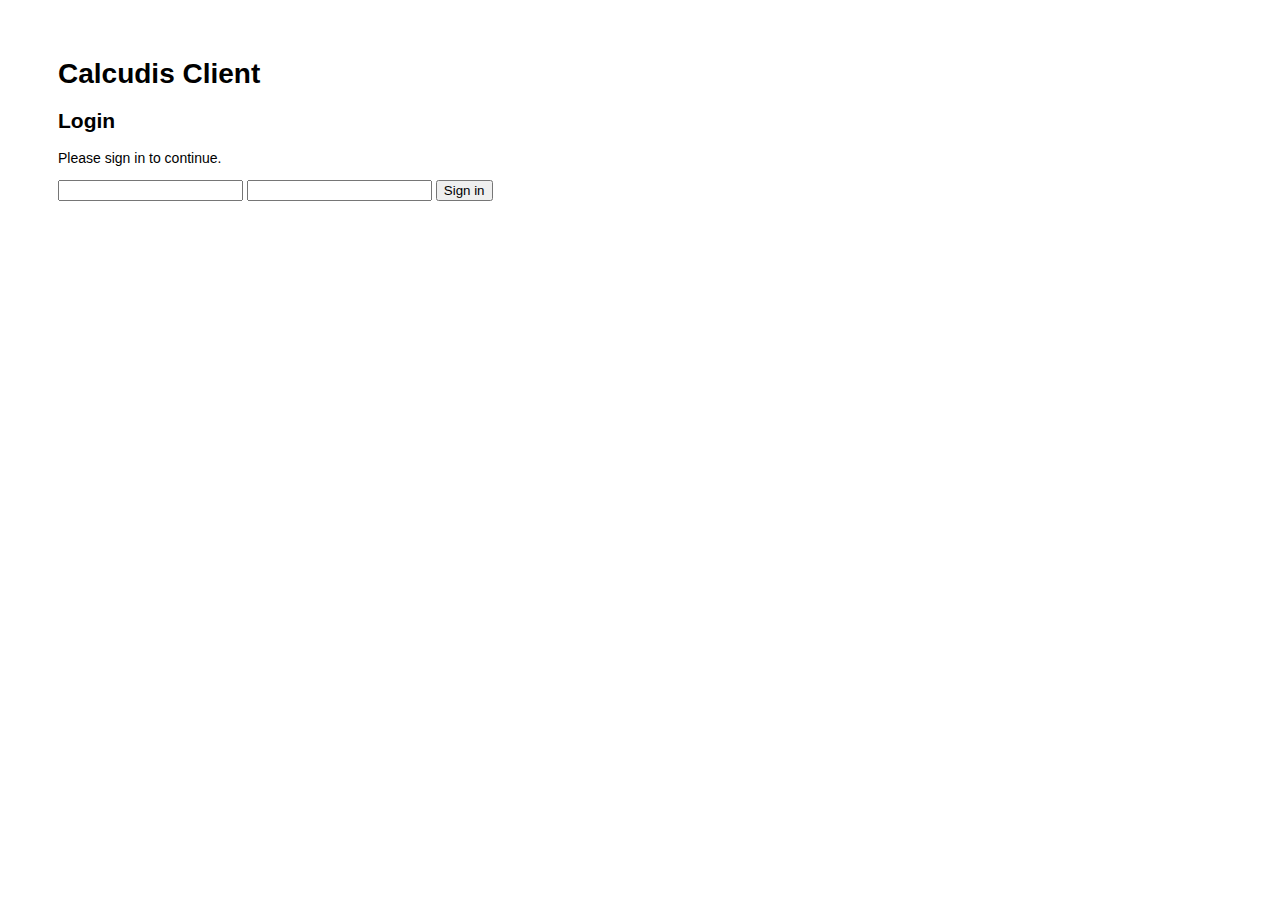
<file: index.html>
<html>

<head>
  <title>Calcudis</title>
  <link rel="stylesheet" href="/stylesheets/style.css">
  <script src="./vendors/jquery-3.4.1.js"></script>
  <script type="module" src="./javascripts/main.js"></script>
</head>

<body>
  <h1>Calcudis Client</h1>
  <h2>Login</h2>
  <div>
    <p>Please sign in to continue.</p>
    <form">
      <input type="text" name="username" id="username">
      <input type="password" name="password" id="password">
      <input type="button" value="Sign in" id="signin">
      </form>
  </div>
  <div>
    <p id="formError" class="danger"></p>
  </div>
</body>

</html>
</file>
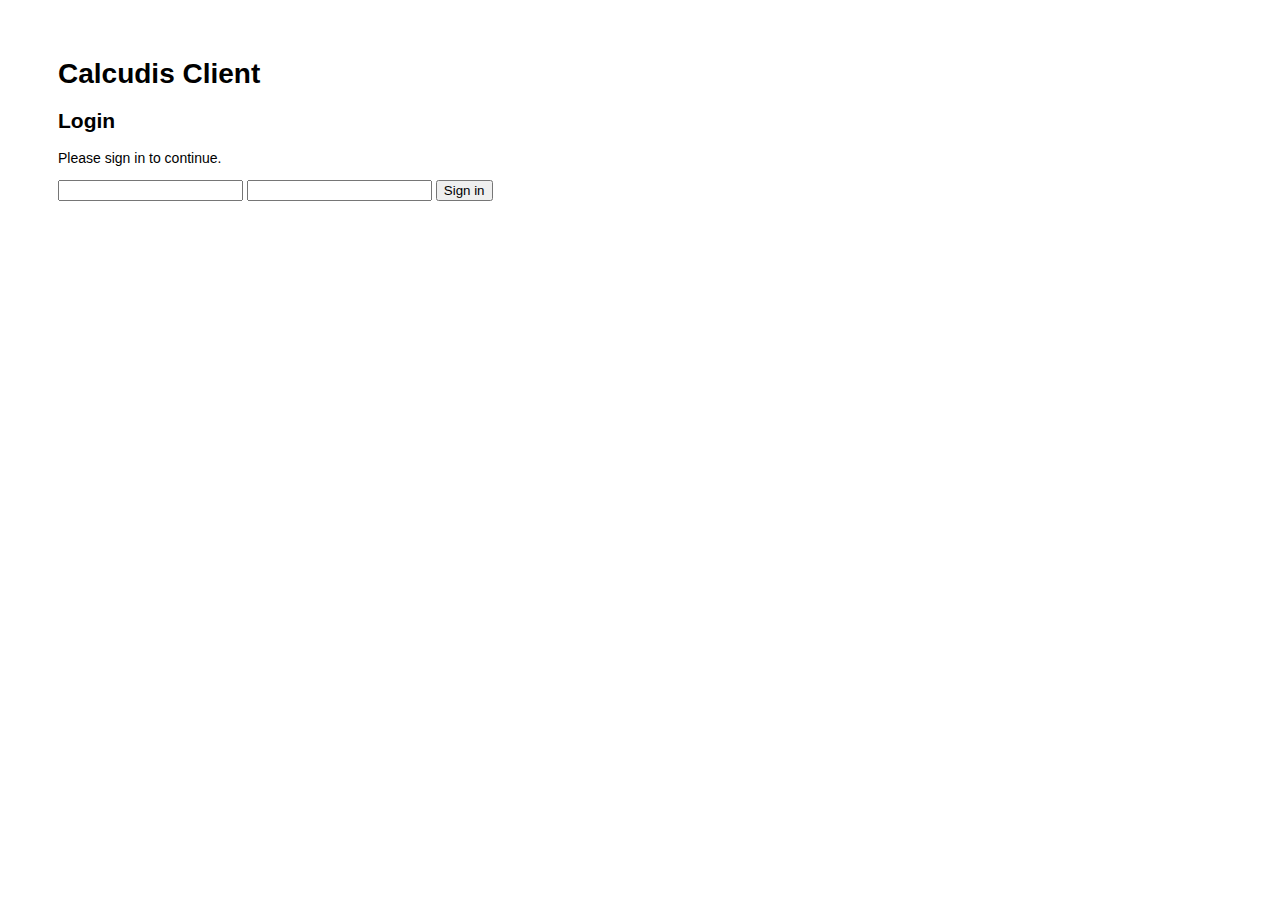
<file: dashboard.html>
<html>

<head>
  <title>Calcudis</title>
  <link rel="stylesheet" href="/stylesheets/style.css">
  <script src="./vendors/jquery-3.4.1.js"></script>
  <script src="./vendors/socket.io/dist/socket.io.js"></script>
  <script type="module" src="./javascripts/dashboard.js"></script>
</head>

<body>
  <h1>Calcudis Client</h1>
  <h2>Dashboard</h2>
  <div id="actionBar">
    <button id="newBatch">New batch</button>
    <button id="abort">Abort</button>
    <button id="redo">Redo this batch</button>
    <button id="signout">Sign out</button>
    <label for="automode">
      <input type="checkbox" name="automode" id="automode">
      Auto-request new batches
    </label>
  </div>
  <div id="statusBar">
    <p id="connection" class="danger">DISCONNECTED</p>
    <p id="status">IDLE <p id="progress"></p>
    </p>
  </div>
</body>

</html>
</file>
<file: stylesheets/style.css>
body {
  padding: 50px;
  font: 14px "Lucida Grande", Helvetica, Arial, sans-serif;
}

a {
  color: #00B7FF;
}

#actionBar {
  padding: 8px;
  text-align: center;
}

#statusBar {
  font-weight: bold;
  text-align: center;
  border: silver solid 2px;
  padding: 8px;
  border-radius: 8px;
}

.danger {
  color: red;
}

.success {
  color: green;
}
</file>
